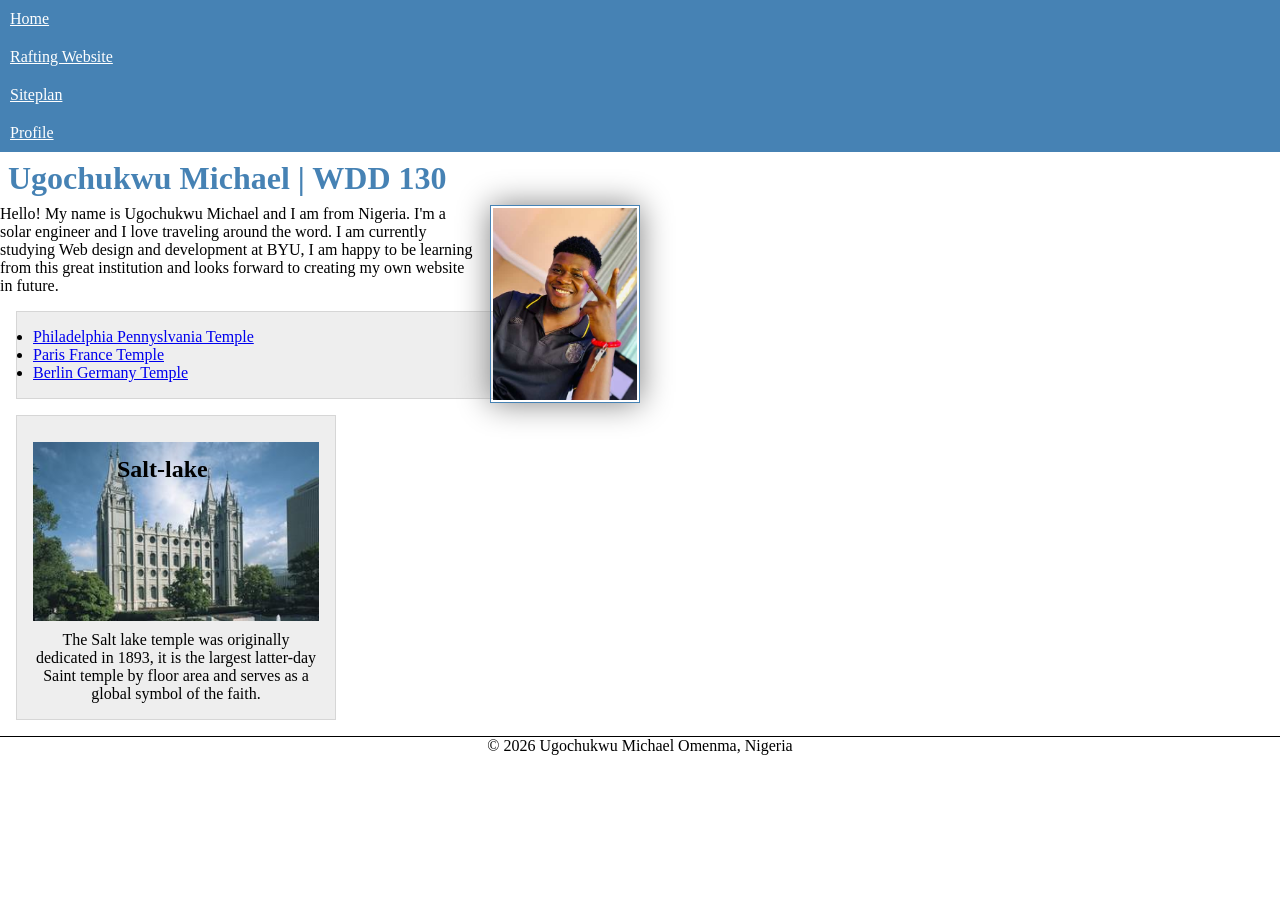
<file: index.html>
<!-- 11 Nov 2026 -->
<!DOCTYPE html>
<html lang="en">

<head>
    <meta charset="UTF-8">
    <meta name="viewport" content="width=device-width, initial-scale=1.0">
    <title>Omenma Michael Ugochukwu | WDD 130</title>
    <meta name="description" content="Omenma Michael's BYU-Idaho WDD 130 course home page">
    <meta name="author" content="Omenma Michael">
    <link rel="stylesheet" href="styles/styles.css">
</head>

<body>
    <header>
        <nav>
            <a href="#">Home</a>
            <a href="wwr/">Rafting Website</a>
            <a href="wwr/site-plan-rafting.html">Siteplan</a>
            <a href="https://linkedin.com">Profile</a>
        </nav>
    </header>
    <main>
        <h1>Ugochukwu Michael | WDD 130</h1>
        <img src="images/profile.jpg" alt="A picture of myself with a warm smile" width="200">
        <p>Hello! My name is Ugochukwu Michael and I am from Nigeria. I'm a solar engineer and I love traveling around the word. I am currently studying Web design and development at BYU, I am happy to be learning from this great institution and looks forward to creating my own website in future. </p>
        <ul class="box">
            <li><a href="https://www.churchofjesuschrist.org/temple/details/philadelphia-pennsylvania-temple" target="_blank">Philadelphia Pennyslvania Temple</a></li>
            <li><a href="https://www.churchofjesuschrist.org/temple/details/paris-france-temple" target="_blank">Paris France Temple</a></li>
            <li><a href="https://www.churchofjesuschrist.org/temple/details/lima-peru-los-olivos-temple" target="_blank">Berlin Germany Temple</a></li>
        </ul>
    </main>
    <aside class="box">
        <h2>Salt-lake</h2>
        <img src="images/salt-lake-temple.jpg" alt="Salt lake temple">
        <p>The Salt lake temple was originally dedicated in 1893, it is the largest latter-day Saint temple by floor area and serves as a global symbol of the faith.</p>
    </aside>
    <footer>
        <p>&copy; 2026 Ugochukwu Michael Omenma, Nigeria</p>
    </footer>

</body>

</html>
</file>
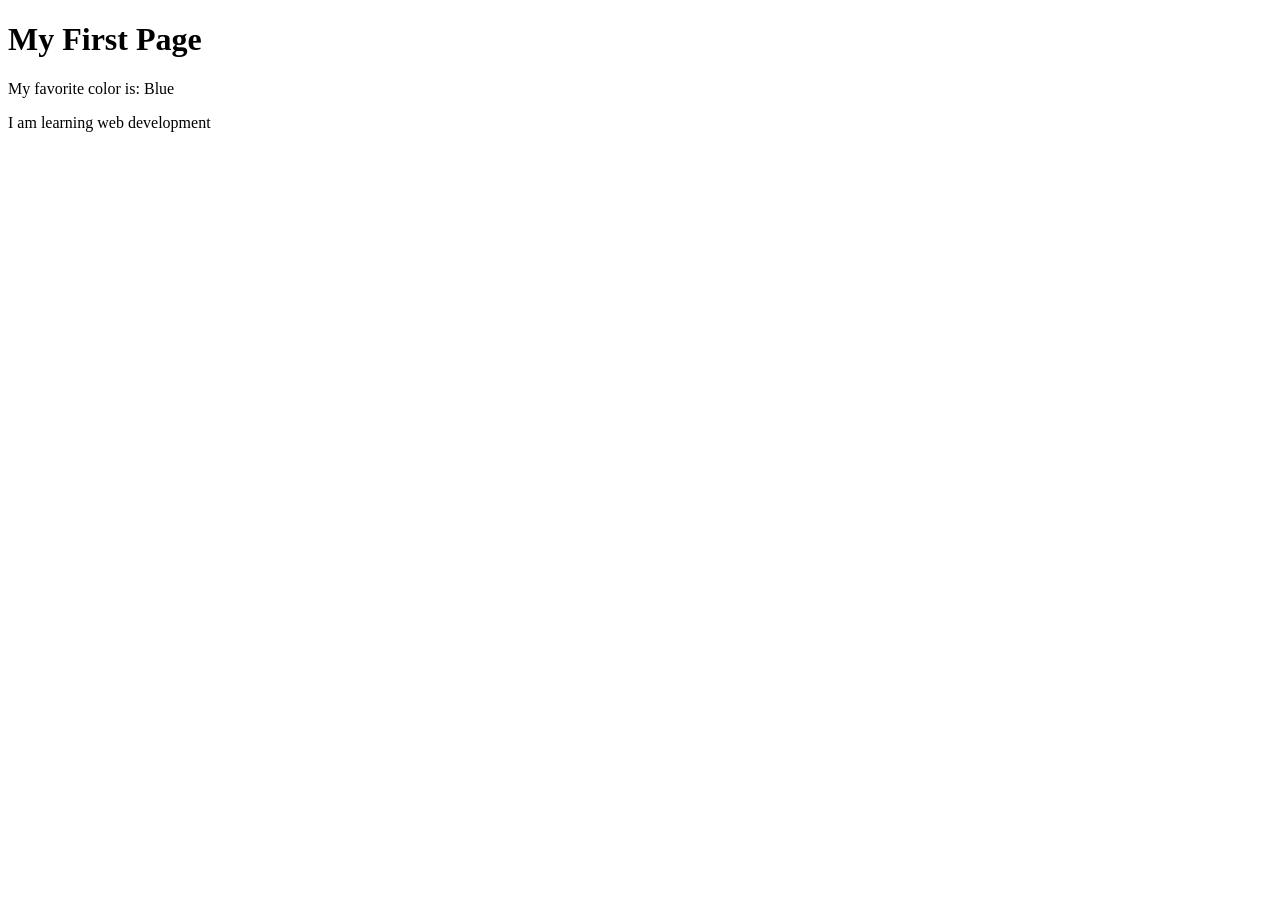
<file: week01/first-page.html>
<!DOCTYPE html>
<html lang="en">

<head>
    <meta charset="UTF-8">
    <meta name="viewport" content="width=device-width, initial-scale=1.0">
    <title>My First Page</title>
</head>

<body>
    <h1>My First Page</h1>
    <p>My favorite color is: Blue </p>
    <p>I am learning web development</p>
</body>

</html>
</file>
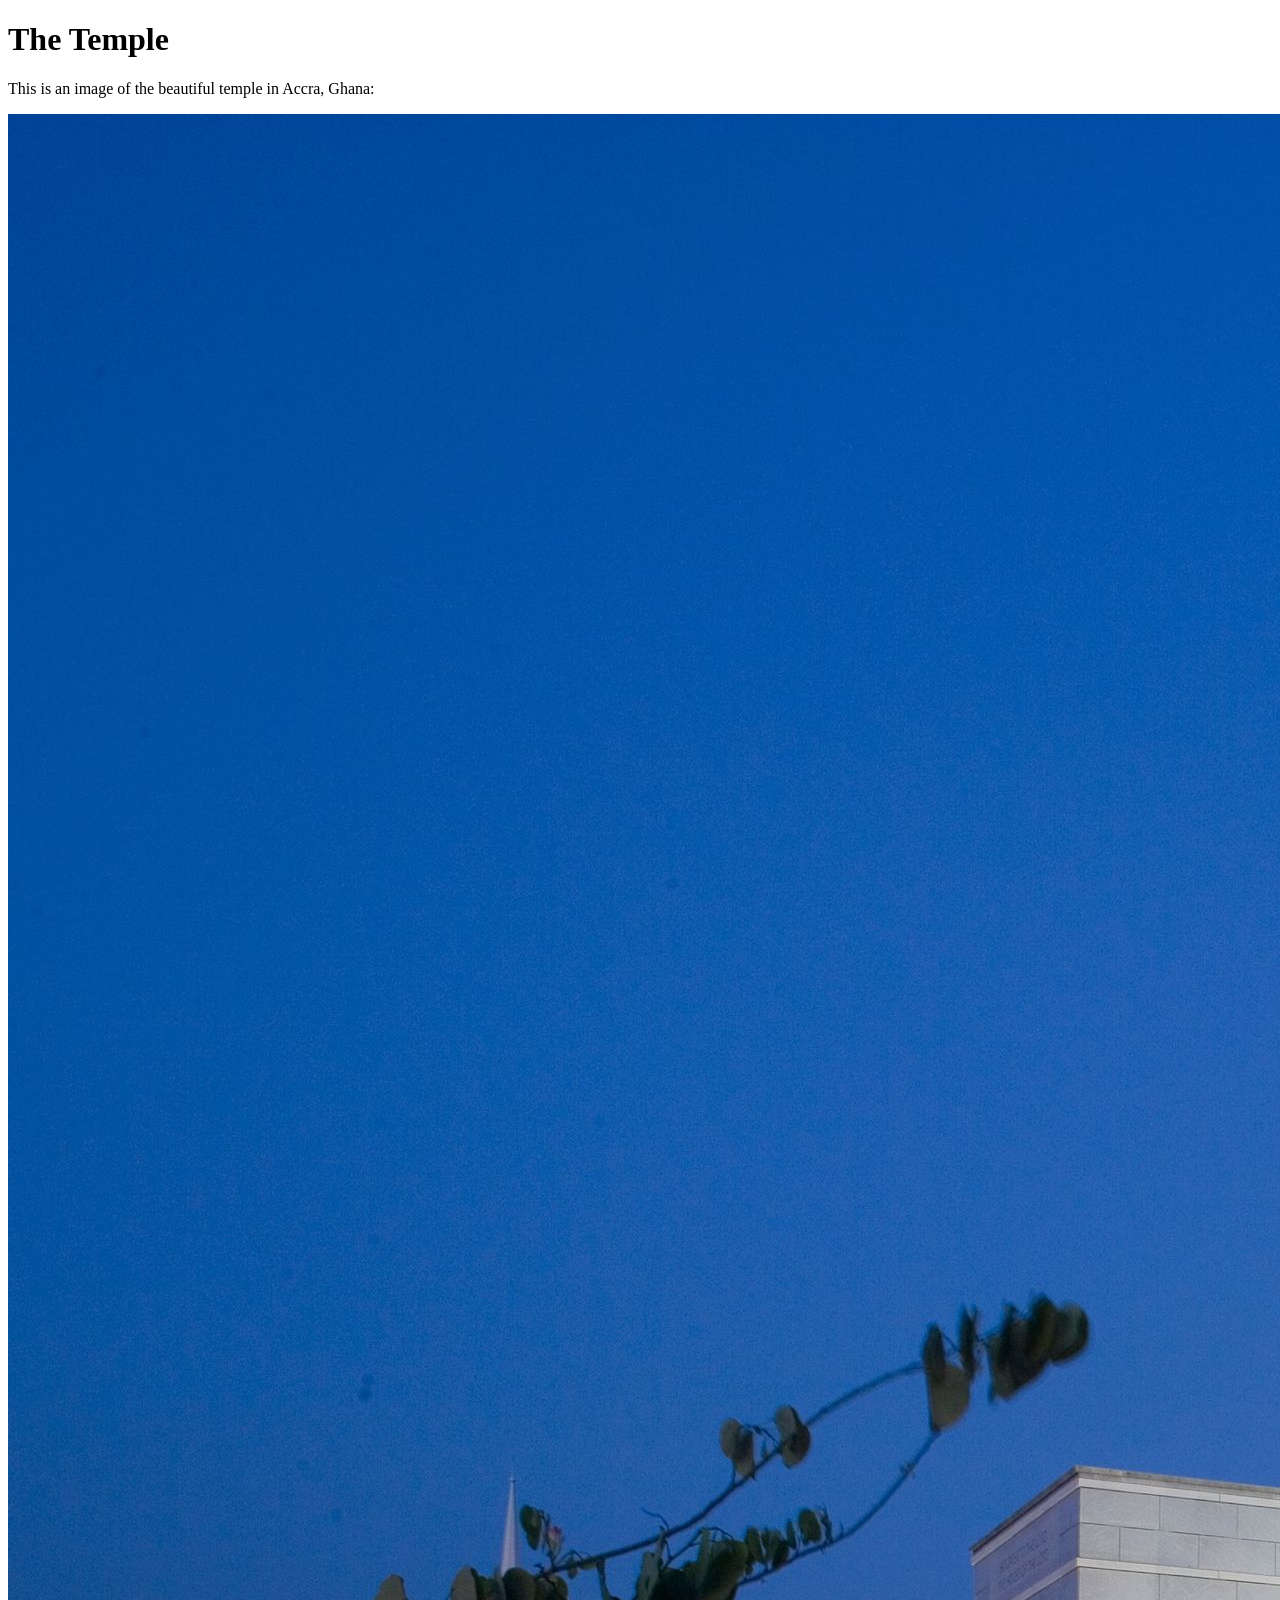
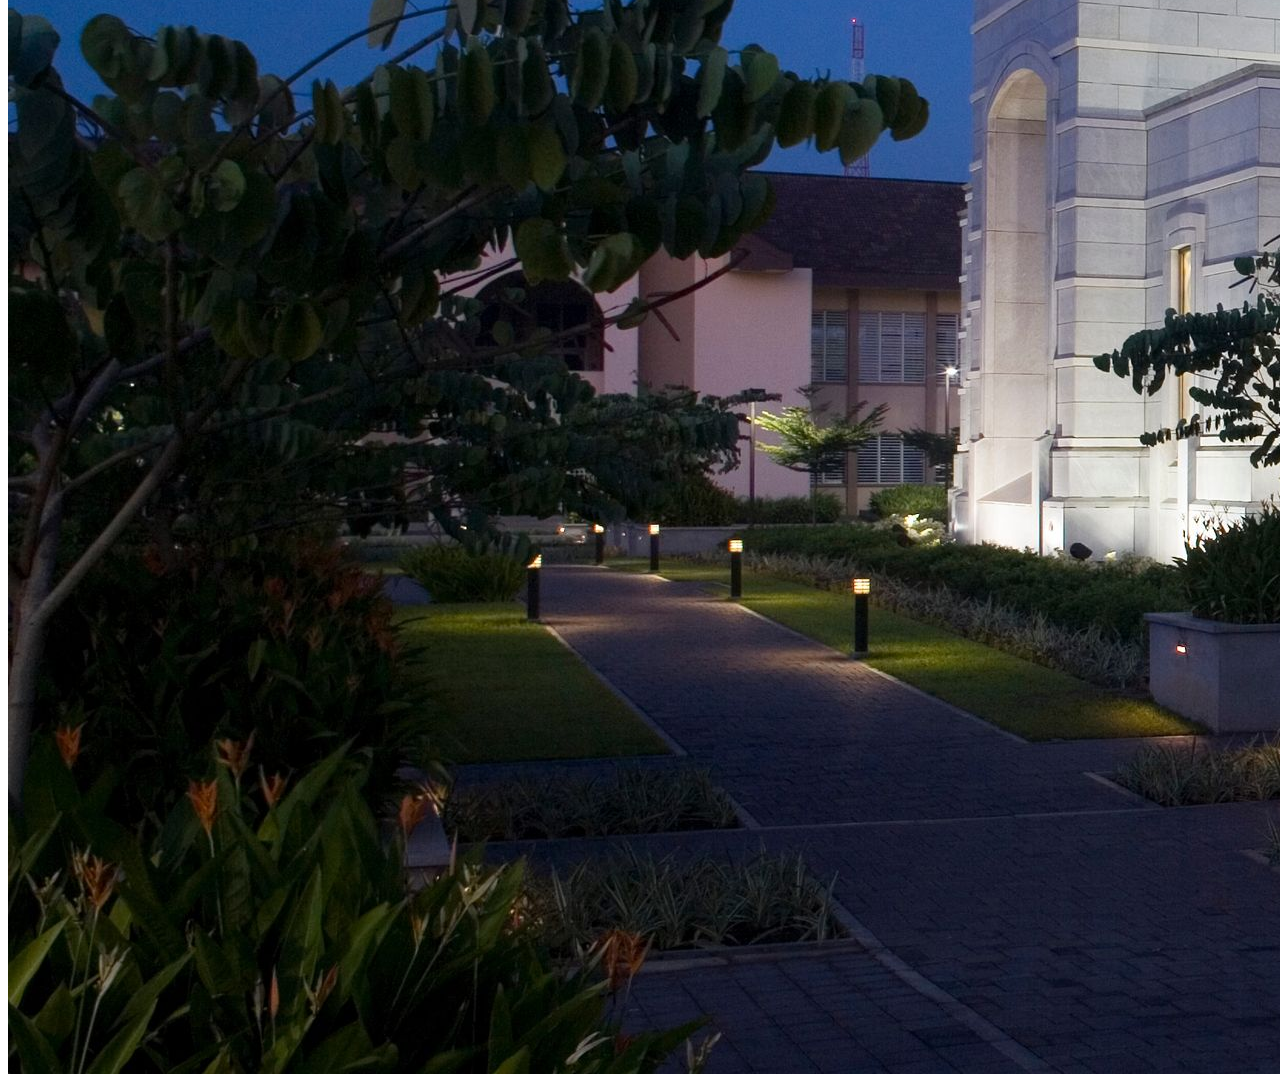
<file: week01/images.html>
<!DOCTYPE html>
<html lang="en">

<head>
    <meta charset="UTF-8">
    <meta name="viewport" content="width=device-width, initial-scale=1.0">
    <title>Temple Image</title>
</head>

<body>
    <h1>The Temple</h1>
    <p>This is an image of the beautiful temple in Accra, Ghana:</p>
    <img src="images/temple-large.jpeg" alt="The Accra Ghana Temple">

</body>

</html>
</file>
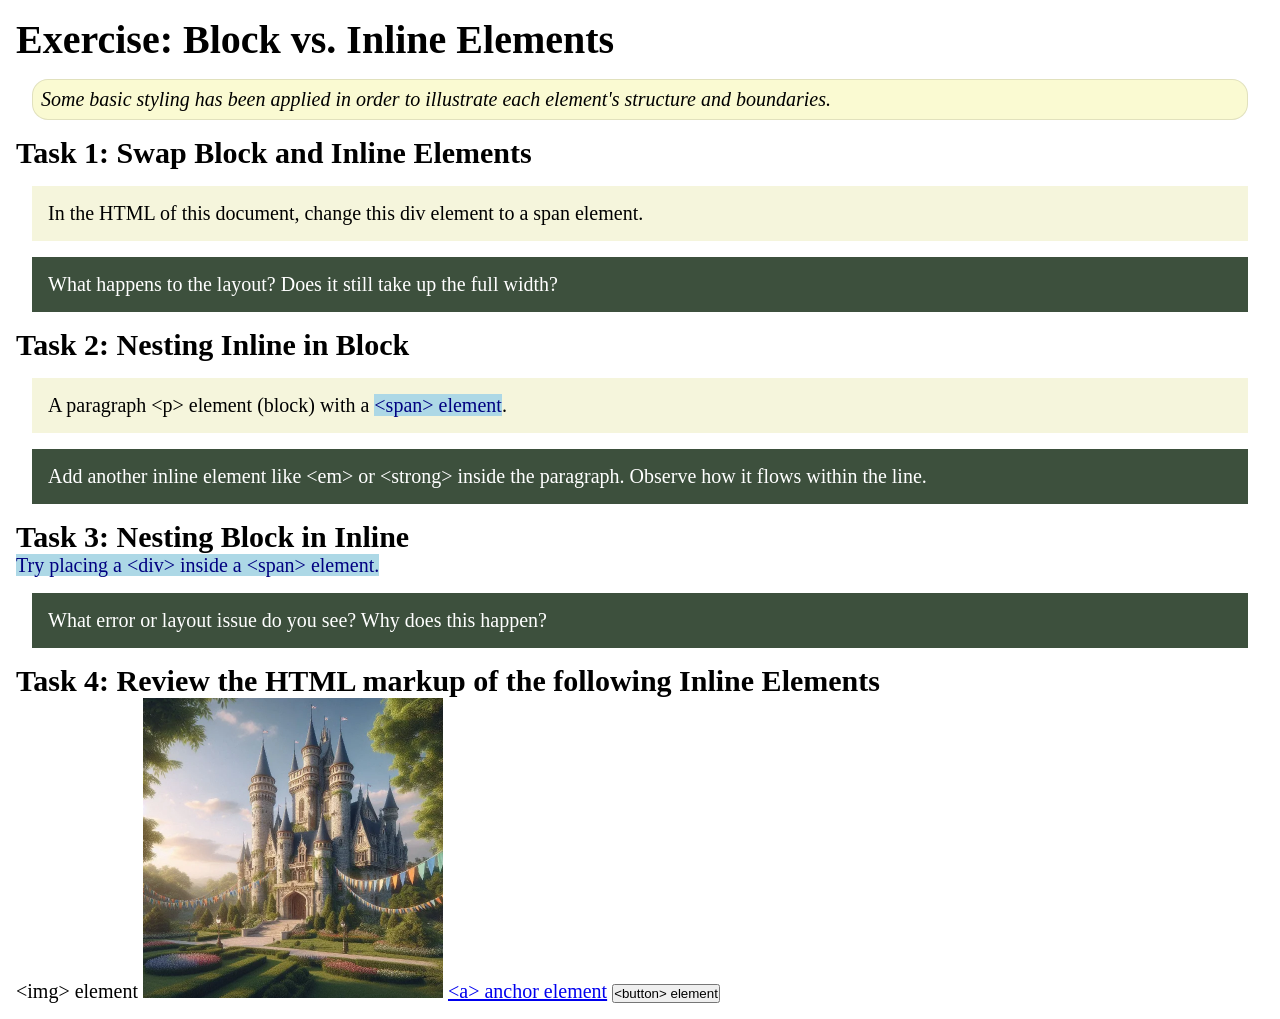
<file: week02/block-vs-inline.html>
<!DOCTYPE html>
<html lang="en">

<head>
    <meta charset="UTF-8">
    <meta name="viewport" content="width=device-width, initial-scale=1.0">
    <title>Exercise: Block vs. Inline Elements</title>
    <link rel="stylesheet" href="styles/block-vs-inline.css">
</head>

<body>
    <main>
        <h1>Exercise: Block vs. Inline Elements</h1>
        <p class="note">Some basic styling has been applied in order to illustrate each element's structure and boundaries.</p>

        <h2>Task 1: Swap Block and Inline Elements</h2>
        <div>In the HTML of this document, change this div element to a span element.</div>

        <p class="question">What happens to the layout? Does it still take up the full width?</p>

        <h2>Task 2: Nesting Inline in Block</h2>
        <p>A paragraph &lt;p&gt; element (block) with a <span>&lt;span&gt; element</span>.</p>
        <p class="question">Add another inline element like &lt;em&gt; or &lt;strong&gt; inside the paragraph. Observe how it flows within the line.</p>

        <h2>Task 3: Nesting Block in Inline</h2>
        <span>Try placing a &lt;div&gt; inside a &lt;span&gt; element.</span>
        <p class="question">What error or layout issue do you see? Why does this happen?</p>

        <h2>Task 4: Review the HTML markup of the following Inline Elements</h2>
        &lt;img&gt; element
        <img src="images/castle.webp" alt="placeholder image (images are inline)" width="300" height="300">
        <a href="https://churchofjesuschrist.org">&lt;a&gt; anchor element</a>
        <button type="button">&lt;button&gt; element</button>
    </main>
</body>

</html>
</file>
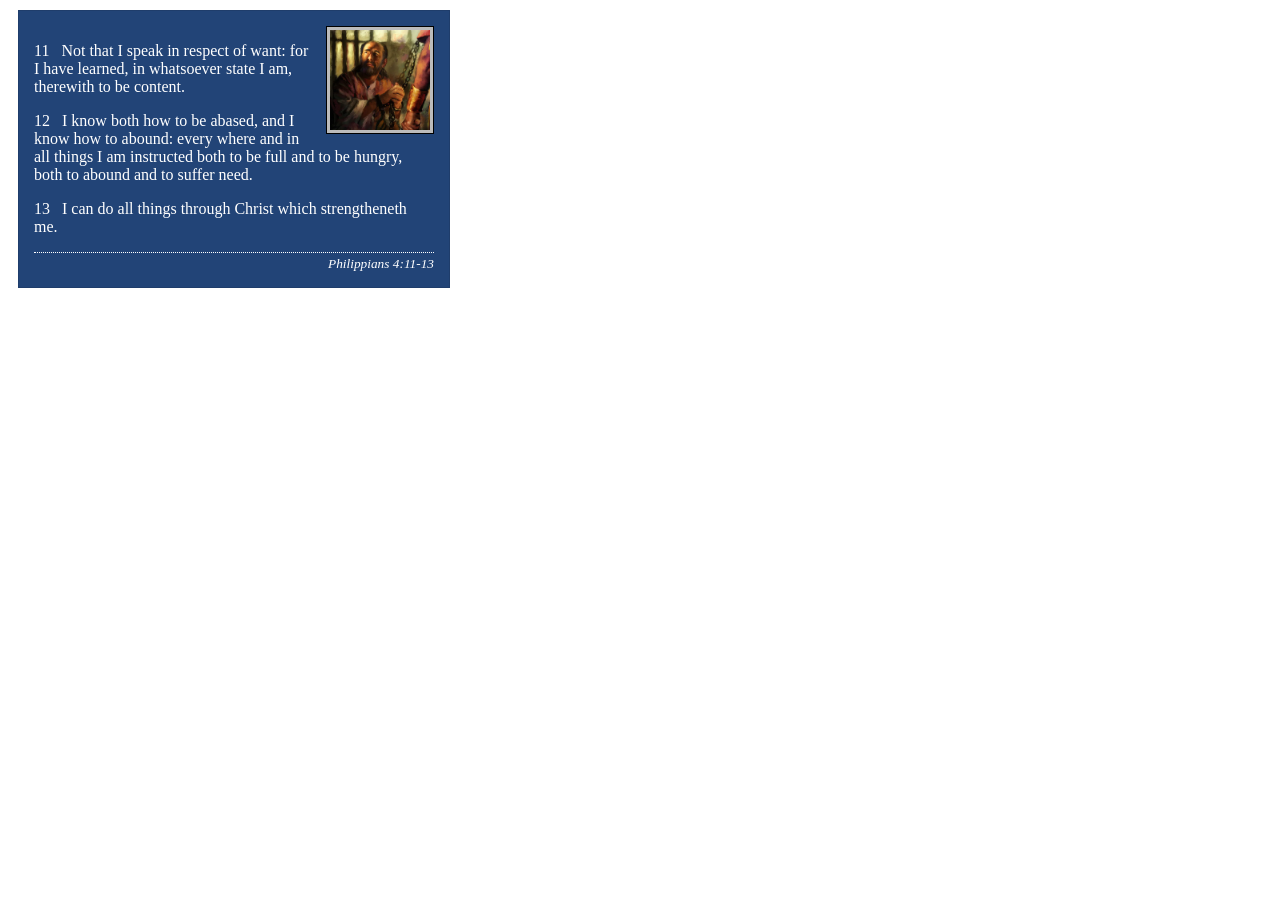
<file: week02/box-model-solution.html>
<!DOCTYPE html>
<html lang="en">

<head>
    <meta charset="UTF-8">
    <meta name="viewport" content="width=device-width, initial-scale=1.0">
    <title>Box Model Activity</title>
    <link rel="stylesheet" href="styles/box-model-solution.css">
</head>

<body>
    <main>
        <div class="callout">
            <img src="images/apostle-paul-imprisoned.webp" alt="Paul the Apostle - Imprisoned in Rome" width="200" height="200">
            <blockquote>
                <p>11 &nbsp; Not that I speak in respect of want: for I have learned, in whatsoever state I am, therewith to be content.</p>
                <p>12 &nbsp; I know both how to be abased, and I know how to abound: every where and in all things I am instructed both to be full and to be hungry, both to abound and to suffer need.</p>
                <p>13 &nbsp; I can do all things through Christ which strengtheneth me.</p>
            </blockquote>
            <cite>Philippians 4:11-13</cite>
        </div>
    </main>
</body>

</html>
</file>
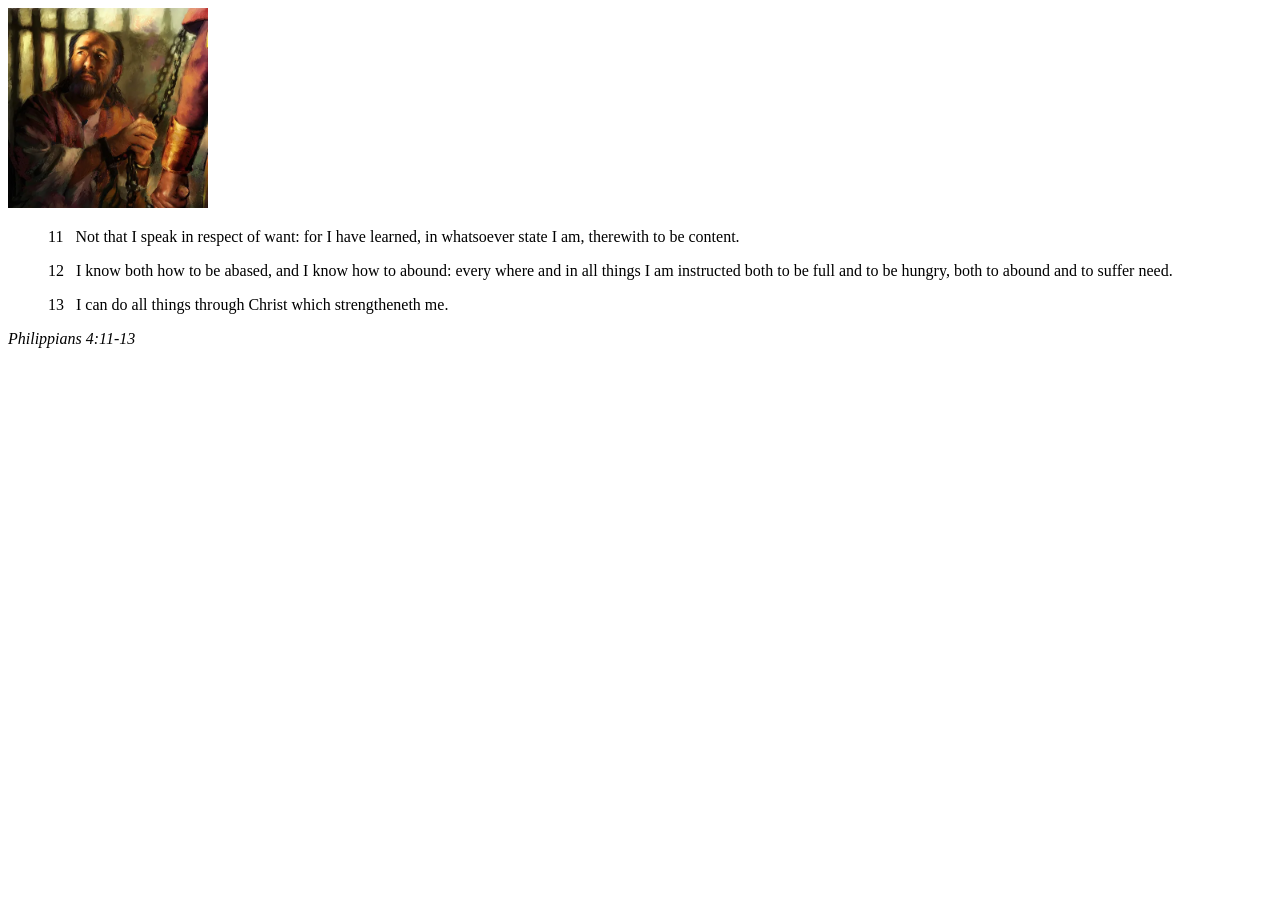
<file: week02/box-model.html>
<!DOCTYPE html>
<html lang="en">

<head>
    <meta charset="UTF-8">
    <meta name="viewport" content="width=device-width, initial-scale=1.0">
    <title>Box Model Activity</title>
</head>

<body>
    <main>
        <div class="callout">
            <img src="images/apostle-paul-imprisoned.webp" alt="Paul the Apostle - Imprisoned in Rome" width="200" height="200">
            <blockquote>
                <p>11 &nbsp; Not that I speak in respect of want: for I have learned, in whatsoever state I am, therewith to be content.</p>
                <p>12 &nbsp; I know both how to be abased, and I know how to abound: every where and in all things I am instructed both to be full and to be hungry, both to abound and to suffer need.</p>
                <p>13 &nbsp; I can do all things through Christ which strengtheneth me.</p>
            </blockquote>
            <cite>Philippians 4:11-13</cite>
        </div>
    </main>
</body>

</html>
</file>
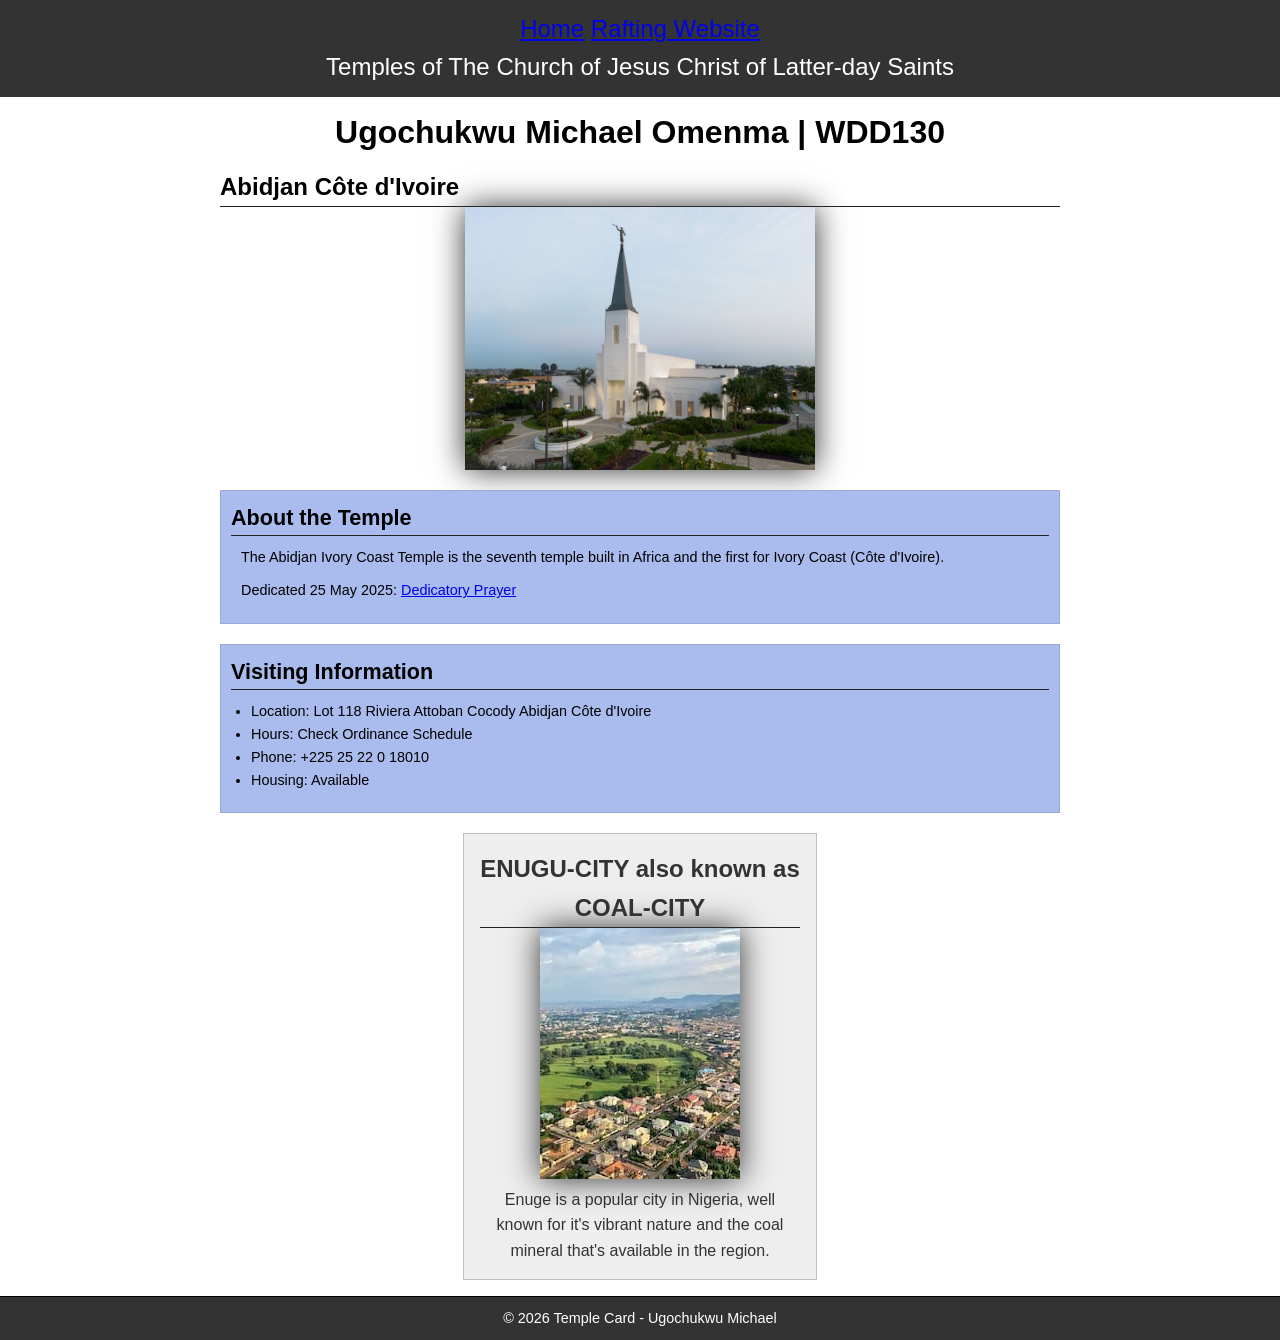
<file: week02/temple.html>
<!DOCTYPE html>
<html lang="en">

<head>
    <meta charset="UTF-8">
    <meta name="viewport" content="width=device-width, initial-scale=1.0">
    <title>Temple Card - Abidjan Côte d'Ivoire WDD 130</title>
    <meta name="description" content="WDD130, This page is about my home town Enugu state well known for it's lively nature and the cole mineral that is available in the region. ">
    <meta name="author" content="Omenma Michael Ugochukwu WDD 130">
    <link rel="stylesheet" href="styles/temple.css">
</head>

<body>
    <header>
        <nav>
            <a href="#">Home</a>
            <a href="wwr">Rafting Website</a>
        </nav>
        <p>Temples of The Church of Jesus Christ of Latter-day Saints</p>
    </header>
    <main>
        <h1>Ugochukwu Michael Omenma | WDD130</h1>
        <h2>Abidjan Côte d'Ivoire</h2>
        <picture>
            <img src="images/abidjan-ivory-coast.jpeg" alt="Abidjan Côte d'Ivoire Temple">
        </picture>
        <section>
            <h2>About the Temple</h2>
            <p>The Abidjan Ivory Coast Temple is the seventh temple built in Africa and the first for Ivory Coast (Côte d'Ivoire).</p>
            <p>Dedicated 25 May 2025: <a href="https://www.churchofjesuschrist.org/temples/dedicatory-prayer/abidjan-ivory-coast-temple/2025-05-25?lang=eng" target="_blank" rel="noopener noreferrer">Dedicatory Prayer</a></p>
        </section>
        <section>
            <h2>Visiting Information</h2>
            <ul>
                <li>Location: Lot 118 Riviera Attoban Cocody Abidjan Côte d'Ivoire</li>
                <li>Hours: Check Ordinance Schedule</li>
                <li>Phone: +225 25 22 0 18010</li>
                <li>Housing: Available</li>
            </ul>
        </section>
    </main>
    <aside>
        <h2>ENUGU-CITY also known as COAL-CITY</h2>
        <img src="images/ENUGU.jpg" alt="An over view of the city">
        <p>Enuge is a popular city in Nigeria, well known for it's vibrant nature and the coal mineral that's available in the region.</p>
    </aside>
    <footer>
        <p>&copy; 2026 Temple Card - Ugochukwu Michael</p>
    </footer>
</body>

</html>
</file>
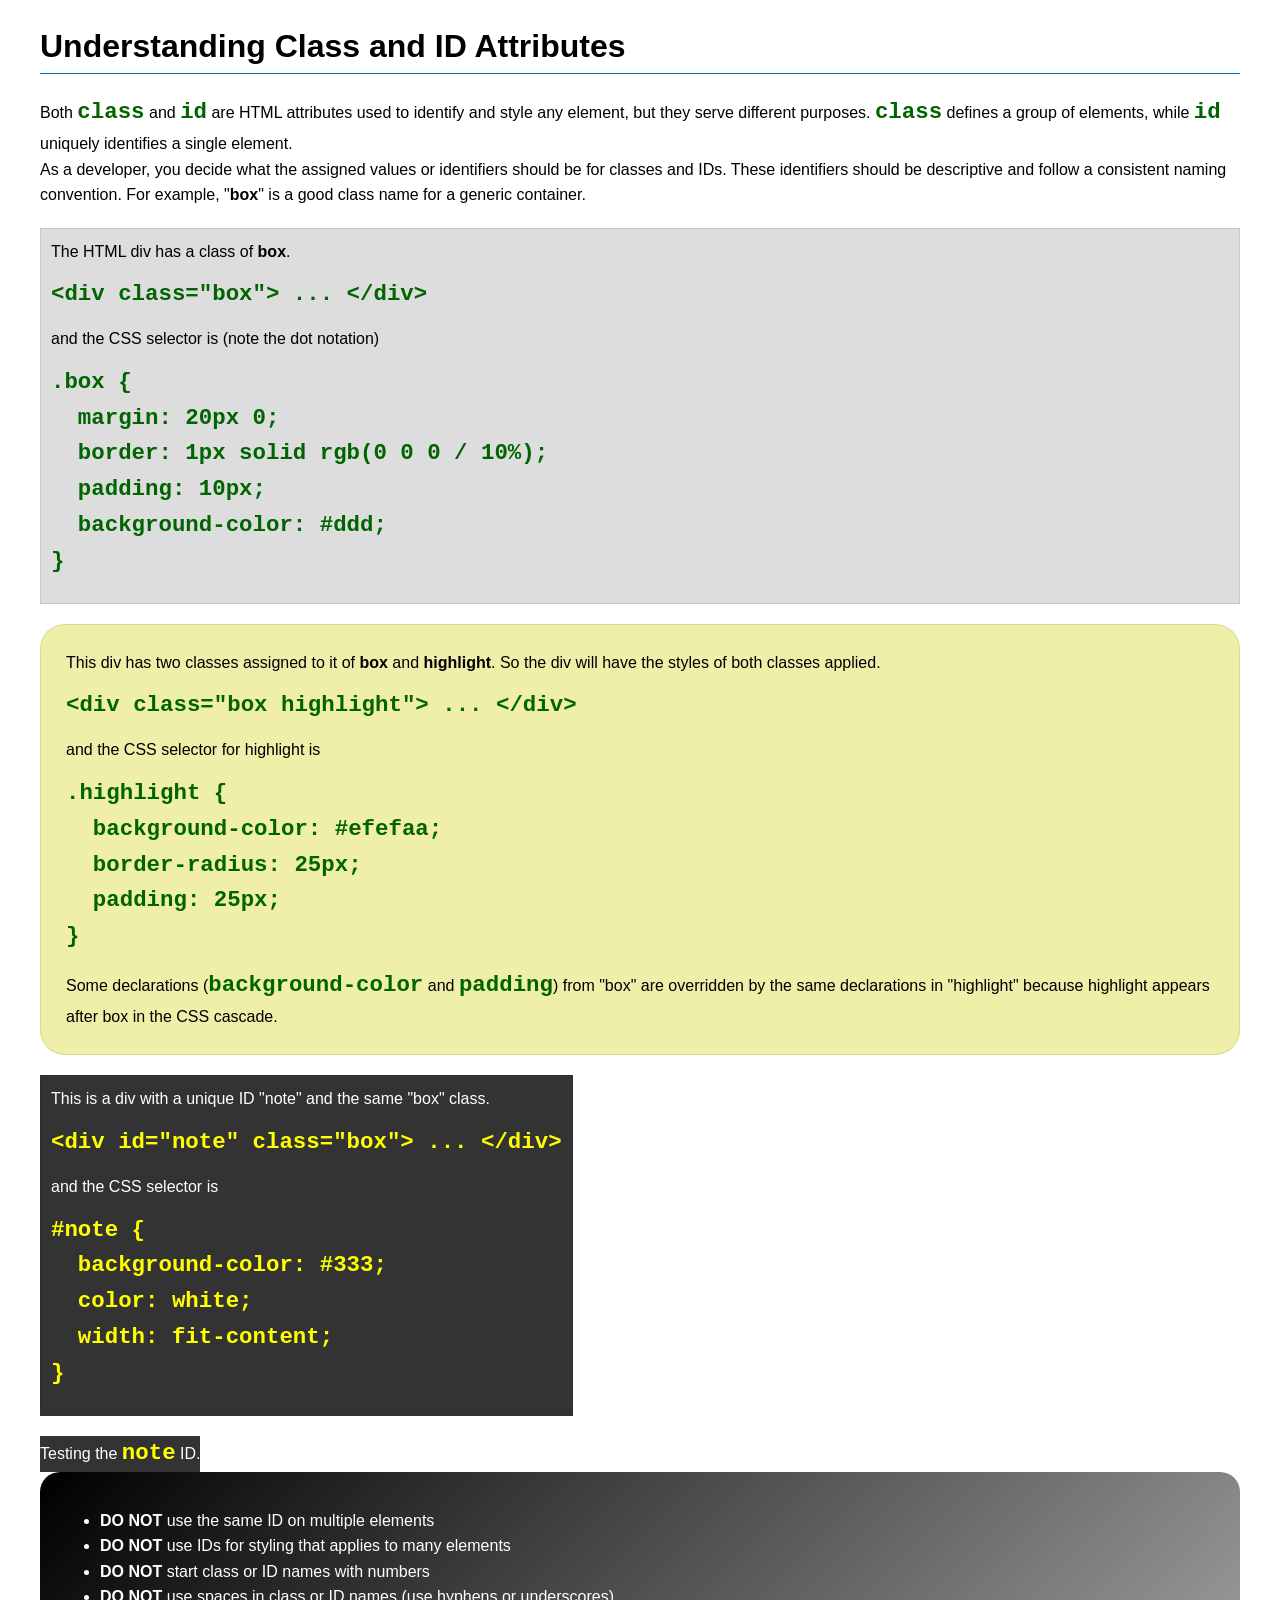
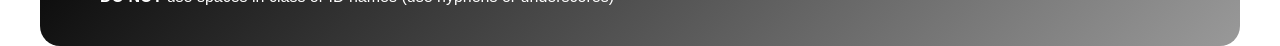
<file: week03/class-and-id.html>
<!DOCTYPE html>
<html lang="en">

<head>
    <meta charset="UTF-8">
    <meta name="viewport" content="width=device-width, initial-scale=1.0">
    <title>Class vs ID Attributes</title>
    <link rel="stylesheet" href="styles/class-and-id.css">
</head>

<body>
    <h1>Understanding Class and ID Attributes</h1>
    <p>Both <code>class</code> and <code>id</code> are HTML attributes used to identify and style any element, but they serve different purposes. <code>class</code> defines a group of elements, while <code>id</code> uniquely identifies a single element.</p>
    <p>As a developer, you decide what the assigned values or identifiers should be for classes and IDs. These identifiers should be descriptive and follow a consistent naming convention. For example, "<strong>box</strong>" is a good class name for a generic container.</p>
    <div class="box">
        <p>The HTML div has a class of <strong>box</strong>.</p>
        <pre><code class="html">&lt;div class="box"&gt; ... &lt;/div&gt;</code></pre>
        and the CSS selector is (note the dot notation)
        <pre><code class="css">.box {
  margin: 20px 0;
  border: 1px solid rgb(0 0 0 / 10%);
  padding: 10px;
  background-color: #ddd; 
}</code></pre>
    </div>

    <div class="box highlight">
        <p>This div has two classes assigned to it of <strong>box</strong> and <strong>highlight</strong>. So the div will have the styles of both classes applied.</p>
        <pre><code class="html">&lt;div class="box highlight"&gt; ... &lt;/div&gt;</code></pre>
        and the CSS selector for highlight is
        <pre><code class="css">.highlight {
  background-color: #efefaa;
  border-radius: 25px;
  padding: 25px;
}</code></pre>
        <p>Some declarations (<code>background-color</code> and <code>padding</code>) from "box" are overridden by the same declarations in "highlight" because highlight appears after box in the CSS cascade.</p>
    </div>

    <div id="note" class="box">
        <p>This is a div with a unique ID "note" and the same "box" class.</p>
        <pre><code class="html">&lt;div id="note" class="box"&gt; ... &lt;/div&gt;</code></pre>
        and the CSS selector is
        <pre><code class="css">#note {
  background-color: #333;
  color: white;
  width: fit-content;
}</code></pre>
    </div>

    <div id="note">
        <p>Testing the <code>note</code> ID.</p>
    </div>

    <section id="best-practice">
        <ul>
            <li><strong>DO NOT</strong> use the same ID on multiple elements</li>
            <li><strong>DO NOT</strong> use IDs for styling that applies to many elements</li>
            <li><strong>DO NOT</strong> start class or ID names with numbers</li>
            <li><strong>DO NOT</strong> use spaces in class or ID names (use hyphens or underscores)</li>
        </ul>
    </section>

</body>

</html>
</file>
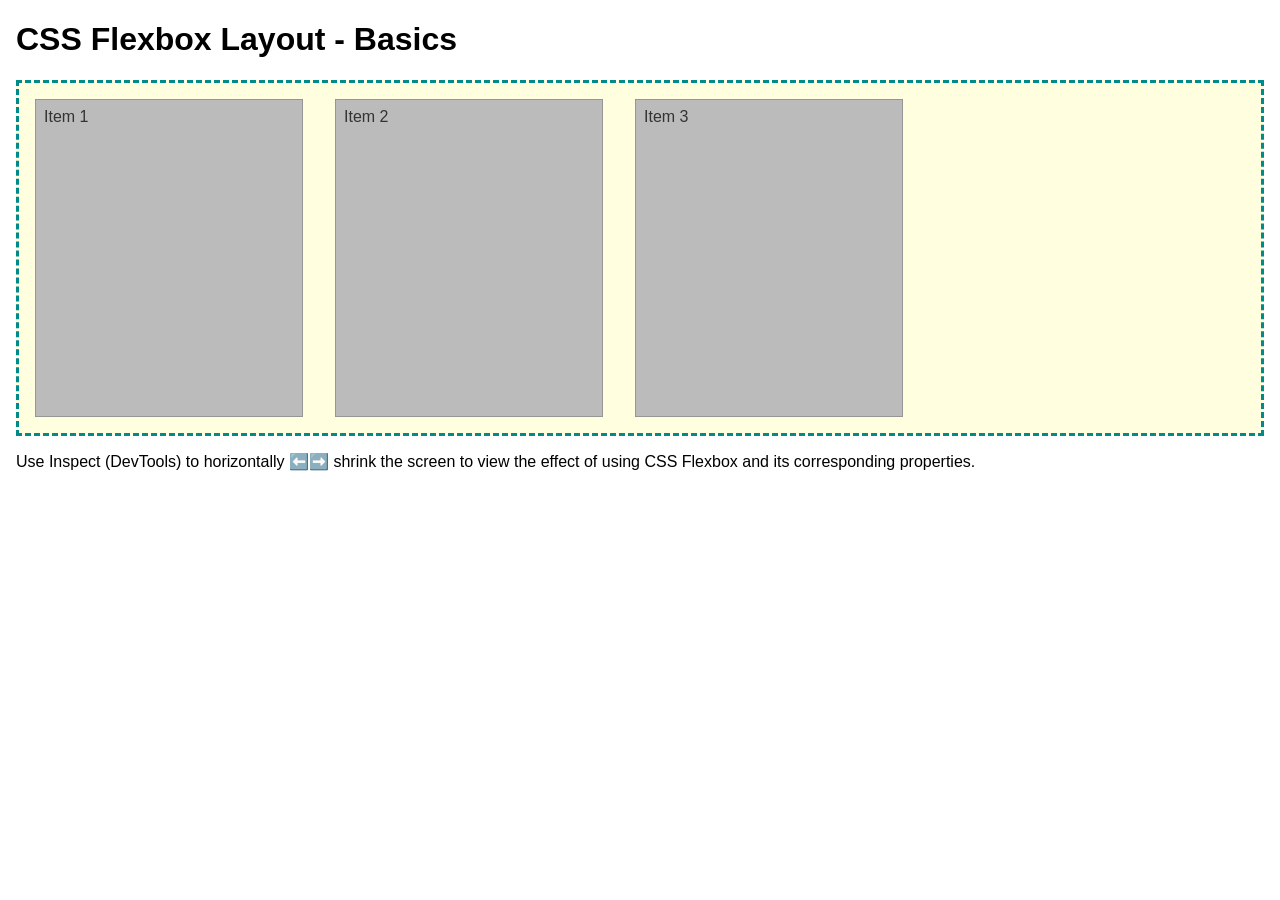
<file: week04/flexbox-layout.html>
<!DOCTYPE html>
<html lang="en">

<head>
    <meta charset="UTF-8">
    <meta name="viewport" content="width=device-width, initial-scale=1.0">
    <title>CSS Flexbox Layout - Basics</title>
    <link rel="stylesheet" href="styles/flexbox.css">
</head>

<body>
    <main>
        <h1>CSS Flexbox Layout - Basics</h1>
        <div class="flex-container">
            <div class="flex-item item1">Item 1</div>
            <div class="flex-item item2">Item 2</div>
            <div class="flex-item item3">Item 3</div>
        </div>
        <p>Use Inspect (DevTools) to horizontally ⬅️➡️ shrink the screen to view the effect of using CSS Flexbox and its corresponding properties.</p>
    </main>
</body>

</html>
</file>
<file: styles/styles.css>
* {
    margin: 0;
    padding: 0;
    box-sizing: border-box;
}

nav {
    background-color: steelblue;
    padding: 10;
}

nav a {
    color: white;
    padding: 10px;
    display: block;
}

h1 {
    color: steelblue;
    padding: .5rem;
}

main {
    max-width: 640px;
}

main img {
    width: 150px;
    height: auto;
    border: 1px solid steelblue;
    padding: 2px;
    box-shadow: 0 0 30px gray;
    float: right;
    margin: 0 0 1rem 1rem;
}

aside {
    width: 20em;
    text-align: center;
    position: relative;
}

aside h2 {
    position: absolute;
    top: 40px;
    left: 100px;
}

aside img {
    width: 100%;
    height: auto;
    display: block;
    margin: 10px auto;
}

footer {
    margin-top: 1rem;
    border-top: 1px solid;
    text-align: center;
}

/* Class Selector */
.box {
    margin: 1rem;
    border: 1px solid rgba(0, 0, 0, .1);
    padding: 1rem;
    background-color: #eee;
    color: #000;
}
</file>
<file: week02/styles/block-vs-inline.css>
* {
    margin: 0;
    padding: 0;
}

body {
    font-size: 20px;
    margin: 1rem;
}

p,
div {
    background-color: beige;
    margin: 1rem;
    padding: 1rem;
}

span {
    color: navy;
    background-color: lightblue;
}

code {
    margin: 0;
    padding: 0;
    color: green;
    font-size: 1.2rem;
}

.note {
    font-style: italic;
    background-color: lightgoldenrodyellow;
    border-radius: 1rem;
    border: 1px solid rgb(0 0 0 / 10%);
    margin: 1rem;
    padding: .5rem;
}

.question {
    background-color: #3d503d;
    color: #fff;
}
</file>
<file: week02/styles/box-model-solution.css>
.callout {
    max-width: 400px;
    margin: 10px;
    border: 1px solid rgb(0 0 0 / 10%);
    padding: 15px;
    background-color: #247;
    color: #fff;
}

.callout img {
    float: right;
    margin: 0 0 10px 15px;
    border: 1px solid #000;
    padding: 3px;
    background-color: #bbb;
    width: 100px;
    height: auto;
}

blockquote {
    margin: 0;
}

cite {
    display: block;
    border-top: 1px dotted #fff;
    padding-top: 3px;
    text-align: right;
    font-size: smaller;
}
</file>
<file: week02/styles/temple.css>
* {
    margin: 0;
    padding: 0;
}

body {
    font-family: Arial, sans-serif;
    line-height: 1.6;
}

header,
footer {
    background-color: #333;
    color: #fff;
    padding: 10px;
    text-align: center;
    font-size: 1.5rem;
}

main {
    max-width: 840px;
    margin: 0 auto;
}

h1 {
    margin: 10px;
    text-align: center;
}

h2 {
    border-bottom: 1px solid #222;
}

img {
    width: 100%;
    height: auto;
    box-shadow: 0 0 30px #333;
}

section {
    margin: 20px 0;
    border: 1px solid rgb(0 0 0 / 10%);
    padding: 10px;
    background-color: #abe;
    font-size: .9rem;
}

section p {
    margin: 10px;
}

aside img {
    width: 200px;
    height: auto;
}

main img {
    width: 350px;
    height: auto;
    display: block;
    margin: 0 auto
}

ul {
    margin: 10px 20px;
}

p {
    padding: 0;
}

aside {
    width: 20rem;
    margin: 1rem auto;
    border: 1px solid rgb(0 0 0 / 0.2);
    padding: 1rem;
    background-color: #eee;
    color: #333;
    text-align: center;
}

footer {
    font-size: .9rem;
    border-top: 1px solid #000;
    text-align: center;
}
</file>
<file: week03/styles/class-and-id.css>
body {
    font-family: Arial, sans-serif;
    line-height: 1.6;
    margin: 0;
    padding: 0 40px;
}

h1 {
    border-bottom: 1px solid rgb(0 110 182);
    padding-bottom: 0;
}

p {
    margin: 0;
}

code {
    color: darkgreen;
    font-weight: 700;
    font-size: 1.4rem;
}

/* Class examples - can be reused */
.box {
    margin: 20px 0;
    border: 1px solid rgb(0 0 0 / 10%);
    padding: 10px;
    background-color: #ddd;
    /* this is shorthand for #dddddd */
}

.highlight {
    background-color: #efefaa;
    border-radius: 25px;
    padding: 25px;
}

/* ID examples - should be unique */

#note {
    background-color: #333;
    color: white;
    width: fit-content;
}

#note code {
    color: yellow;
}

#best-practice {
    background: linear-gradient(135deg, #000 0%, #999 100%);
    color: white;
    border-radius: 20px;
    padding: 20px;
}
</file>
<file: week04/styles/flexbox.css>
body {
    font-family: Helvetica, Arial, sans-serif;
    margin: 1rem;
}

.flex-container {
    border: 3px dashed darkcyan;
    background-color: lightyellow;
    display: flex;
    flex-wrap: wrap;
}

.flex-item {
    width: 250px;
    margin: 1rem;
    border: 1px solid rgb(0 0 0 / 20%);
    padding: 0.5rem;
    background-color: #bbb;
    color: #333;
}

.item1 {
    min-height: 100px;
}

.item2 {
    min-height: 200px;
}

.item3 {
    min-height: 300px;
}
</file>
